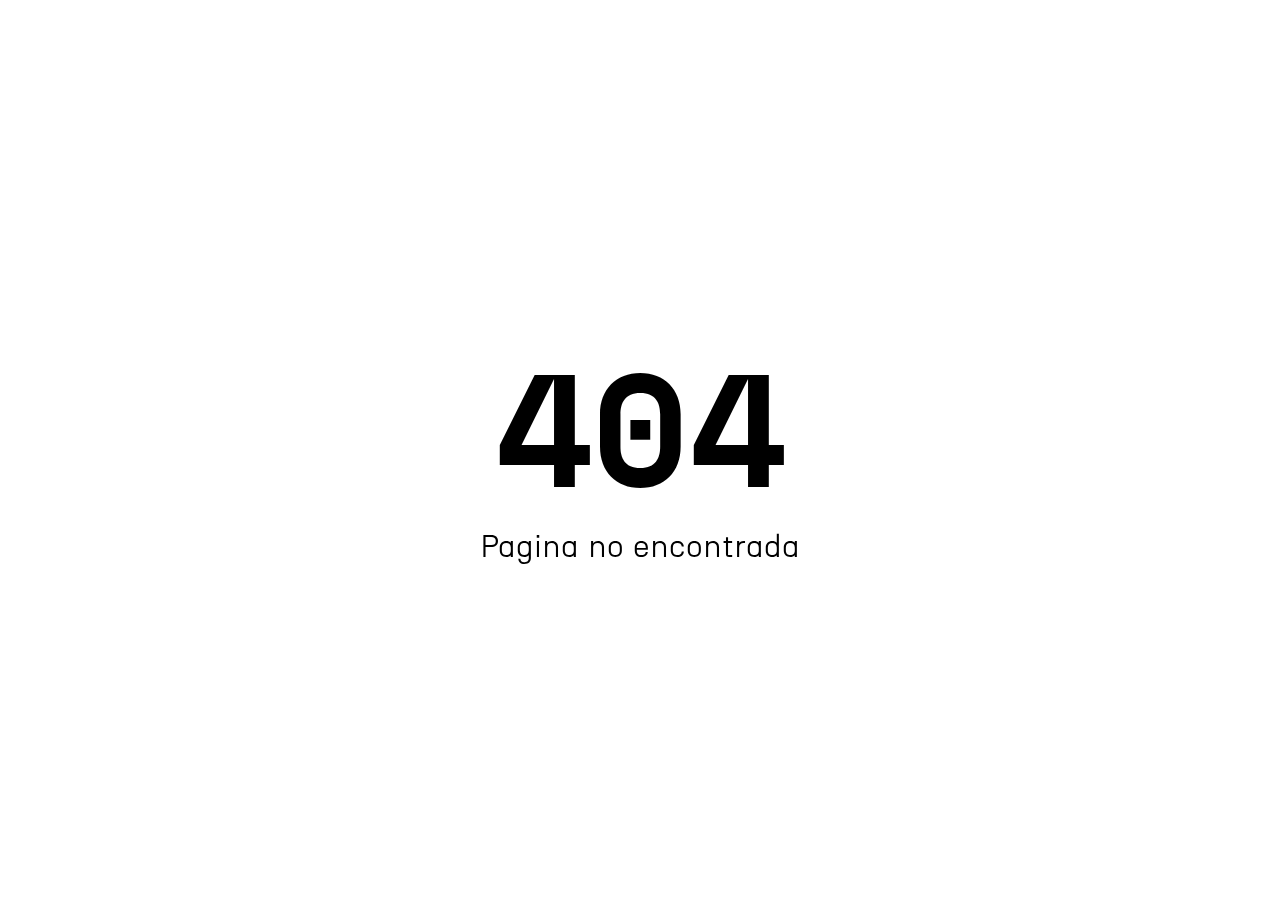
<file: not-found/index.html>
<!DOCTYPE html>
<html lang="en">
<head>
    <meta charset="UTF-8">
    <meta http-equiv="X-UA-Compatible" content="IE=edge">
    <meta name="viewport" content="width=device-width, initial-scale=1.0">
    <link rel="stylesheet" href="../css/404.css">
    <link rel="shortcut icon" href="../img/logo.b5e6268e (1).svg" type="image/x-icon">
    <title>Garnier BBDO - Pagina no encontrada </title>
</head>
<body>
    <h1>404</h1>
    <p>Pagina no encontrada</p>
</body>
</html>
</file>
<file: css/404.css>
@font-face {
    font-family: N27-Bold;
    src: url(../fonts/N27-Bold.otf);
}

@font-face {
    font-family: N27-Light;
    src: url(../fonts/N27-Light.otf);
}

body{
    position: fixed;
    top: 0px;
    left: 0px;
    width: 100vw;
    height: 100vh;
    display: flex;
    justify-content: center;
    align-items: center;
    flex-flow: column;
    margin: 0px;
    padding: 0px;
}

body h1{
    margin: 0px;
    font-family:  N27-Bold;
    font-size: 10rem;
    padding: 0px;
}

body p{

    font-family:  N27-Light;
    font-size: 2rem;
    margin: 0px;

}
</file>
